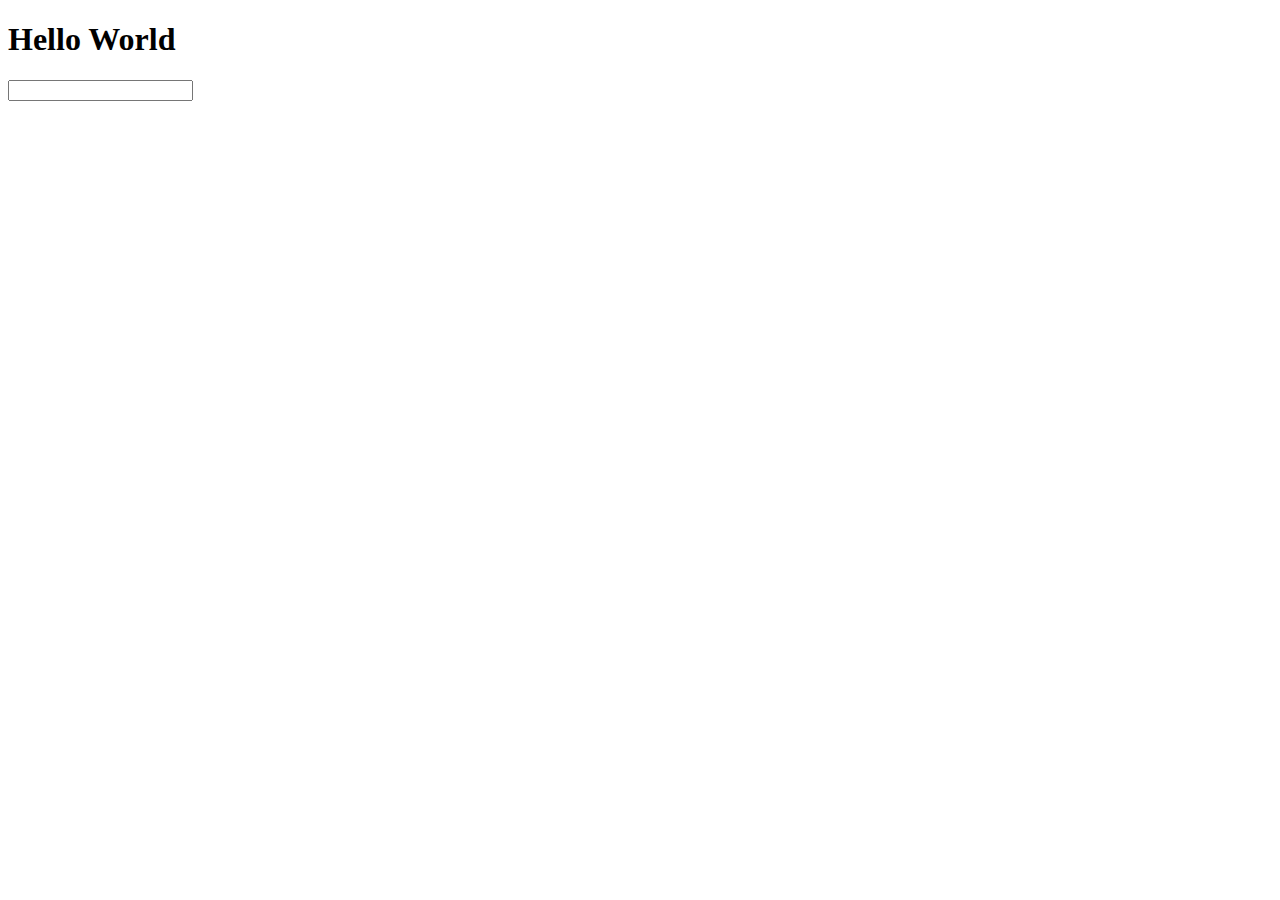
<file: coba.html>
<!DOCTYPE html>
<!--[if lt IE 7]>      <html class="no-js lt-ie9 lt-ie8 lt-ie7"> <![endif]-->
<!--[if IE 7]>         <html class="no-js lt-ie9 lt-ie8"> <![endif]-->
<!--[if IE 8]>         <html class="no-js lt-ie9"> <![endif]-->
<!--[if gt IE 8]><!-->
<html class="no-js">
<!--<![endif]-->

<head>
  <meta charset="utf-8">
  <meta http-equiv="X-UA-Compatible" content="IE=edge">
  <title>Coba Ganti</title>
  <meta name="description" content="">
  <meta name="viewport" content="width=device-width, initial-scale=1">
</head>

<body>
  <!--[if lt IE 7]>
      <p class="browsehappy">You are using an <strong>outdated</strong> browser. Please <a href="#">upgrade your browser</a> to improve your experience.</p>
    <![endif]-->
  <div>
    <h1 id="judul">Hello World</h1>
    <input id="edit-judul" type="text">
  </div>
  <script src="https://ajax.googleapis.com/ajax/libs/jquery/3.2.1/jquery.min.js"></script>
  <script>
    (function(){
      $(document).ready(function(){
        $('#edit-judul').on('keyup', function(){
          $('#judul').text($('#edit-judul').val());
        });
      });
    })()
  </script>
</body>

</html>
</file>
